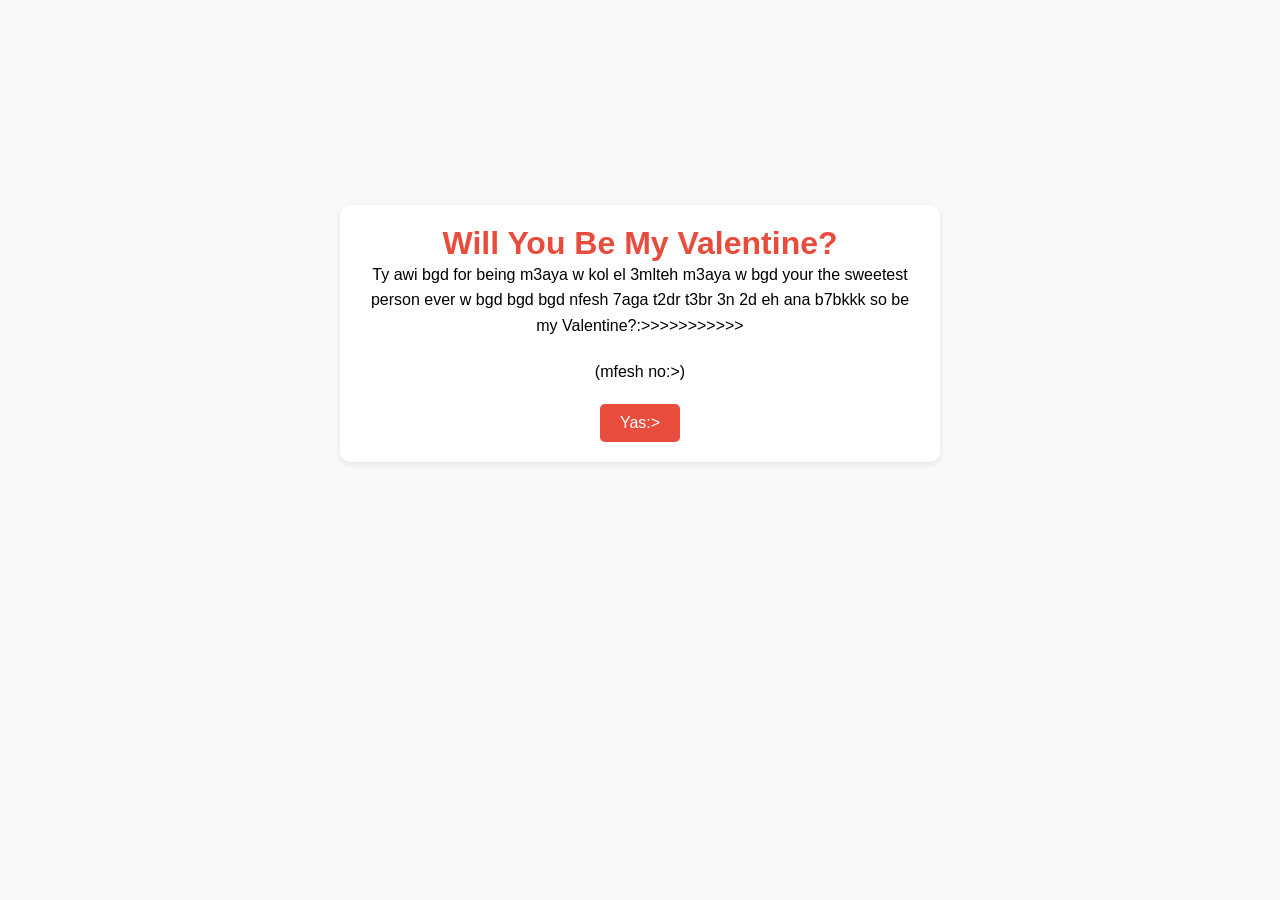
<file: vlntin.html>
<!DOCTYPE html>
<html lang="en">

<head>
  <meta charset="UTF-8">
  <meta name="viewport" content="width=device-width, initial-scale=1.0">
  <title>Valentine</title>
  <style>
    /* Reset some default styles */
    * {
      margin: 0;
      padding: 0;
      box-sizing: border-box;
    }

    /* Basic styling */
    body {
      font-family: Arial, sans-serif;
      background-color: #f9f9f9;
      text-align: center;
    }

    .container {
      max-width: 600px;
      margin: 0 auto;
      padding: 20px;
      background-color: #ffffff;
      border-radius: 10px;
      box-shadow: 0 2px 6px rgba(0, 0, 0, 0.1);
    }

    h1 {
      color: #e74c3c;
    }

    p {
      font-size: 16px;
      line-height: 1.6;
      margin-bottom: 20px;
    }

    button {
      background-color: #e74c3c;
      color: #ffffff;
      border: none;
      padding: 10px 20px;
      font-size: 16px;
      border-radius: 5px;
      cursor: pointer;
      transition: background-color 0.3s ease;
    }

    button:hover {
      background-color: #c0392b;
    }
  </style>
</head>

<body>
  <div class="container" style="margin-top: 16%;">
    <h1>Will You Be My Valentine?</h1>
    <p>
      Ty awi bgd for being m3aya w kol el 3mlteh m3aya w bgd your the sweetest person ever w bgd bgd bgd nfesh 7aga
      t2dr t3br 3n 2d eh ana b7bkkk so be my Valentine?:>>>>>>>>>>>
    </p>
    <p>(mfesh no:>)</p>
    <button id="askButton">Yas:></button>
  </div>

  <script>
    // Add interactivity
    const askButton = document.getElementById('askButton');
    askButton.addEventListener('click', () => {
      const response = confirm('Mwahhhhhhhhhhhhhhh!!!!!!!!:>>>>\nDosi ok for anozr bosa:>>>>>>>');
      if (response) {
        alert('Mwahhhhhhhhhhhhhhhhhhhhhhhhhh!!!!!!!!!!!!!!!!!!!!!!');
      } else {
        alert('Maybe next time! 😊');
      }
    });
  </script>
</body>

</html>
</file>
